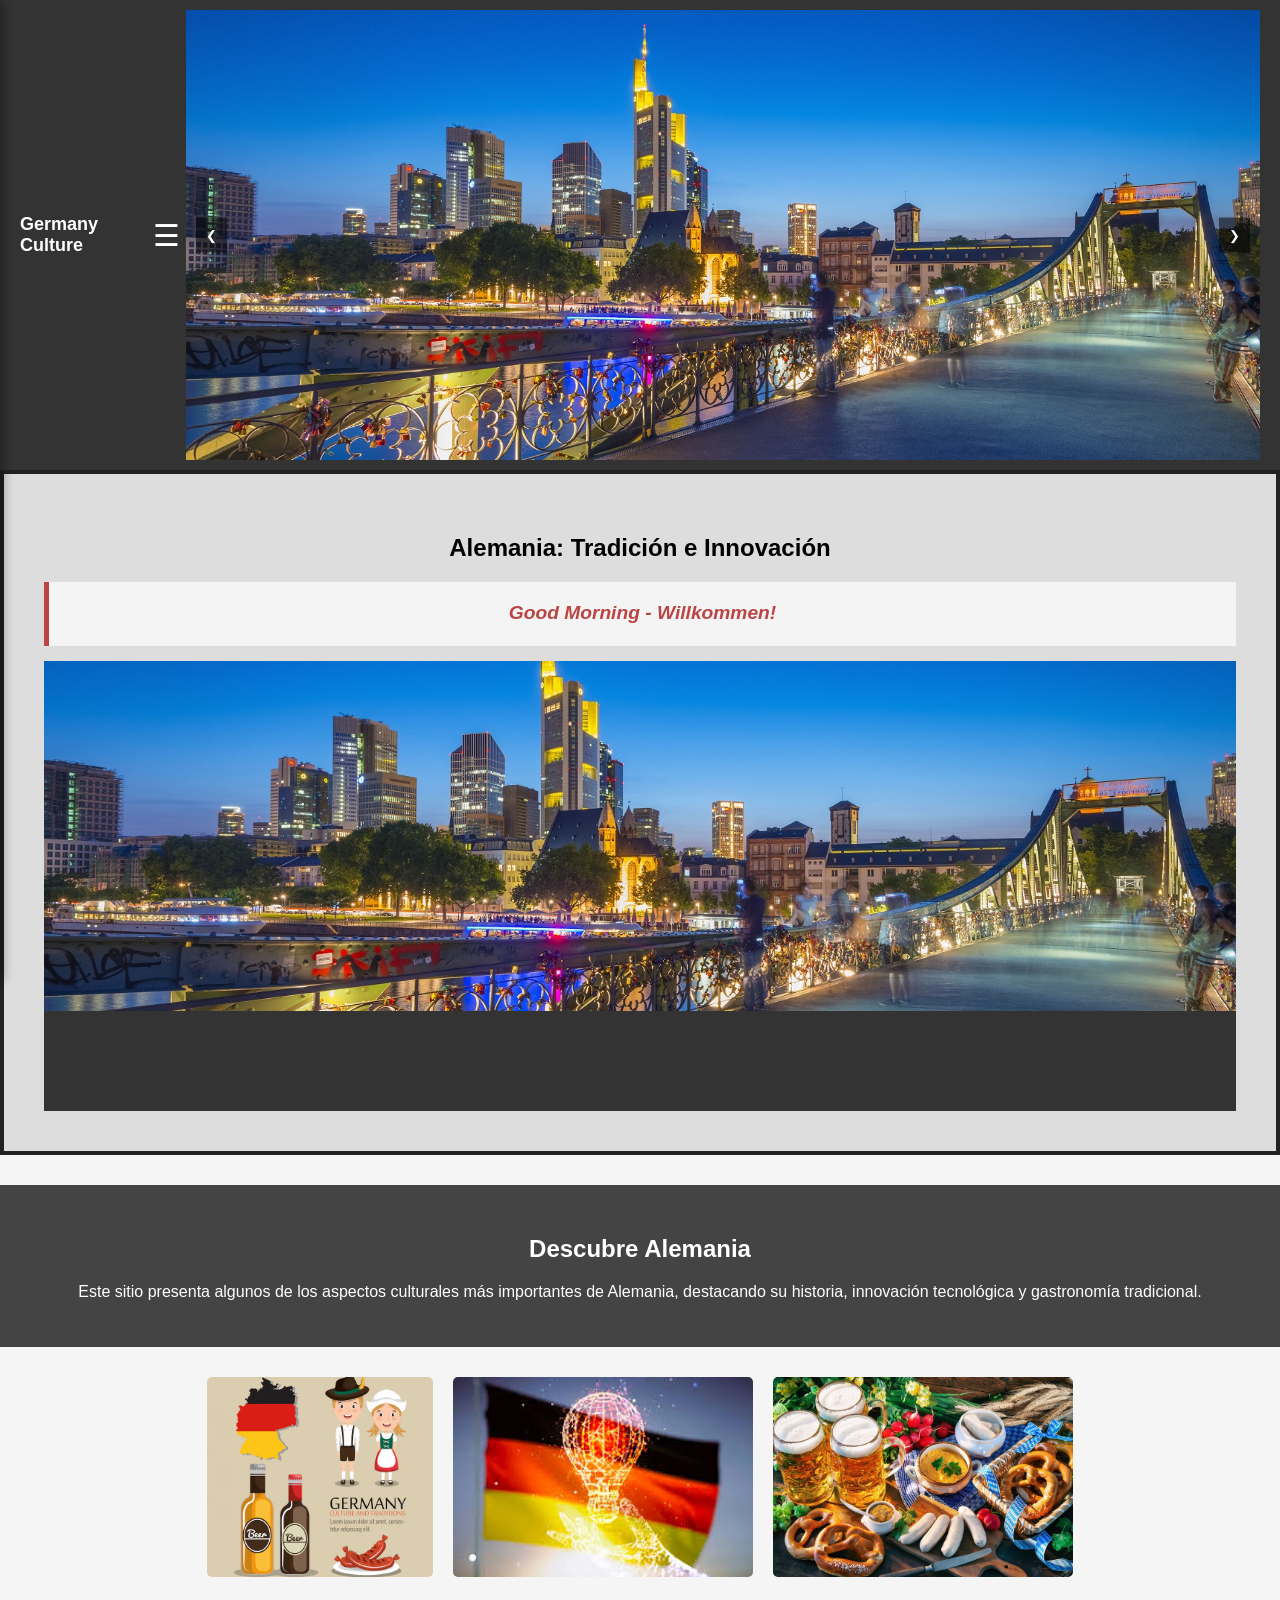
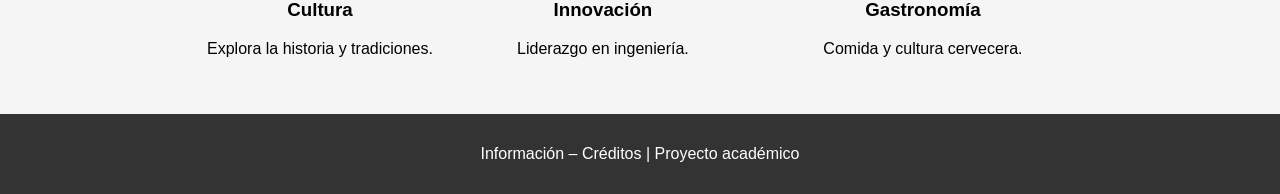
<file: index.html>
<!DOCTYPE html>
<html lang="es">
<head>
<meta charset="UTF-8">
<meta name="viewport" content="width=device-width, initial-scale=1.0">
<meta name="description" content="Sitio web sobre cultura, innovación y gastronomía de Alemania">

<title>Alemania: Tradición e Innovación</title>

<link rel="stylesheet" href="css/styles.css">
</head>

<body>

<header>

<div class="logo">Germany Culture</div>

<button class="menu-btn" onclick="toggleMenu()">☰</button>

<div class="slider">
    <button class="prev" onclick="cambiarImagen(-1)">&#10094;</button>
    <img src="imagenes/FRA2.jpg" alt="Paisaje Alemania">
    <button class="next" onclick="cambiarImagen(1)">&#10095;</button>
</div>

<nav id="sidebar">
<ul>
<li><a href="cultura.html">Cultura</a></li>
<li><a href="innovacion.html">Innovación</a></li>
<li><a href="gastronomia.html">Gastronomía</a></li>
<li><a href="#">Contacto</a></li>
</ul>
</nav>

</header>

<main>

<section class="hero">
<h1>Alemania: Tradición e Innovación</h1>
<p id="mensaje"></p>
<div class="slider">
<img src="imagenes/FRA2.jpg" alt="Paisaje región representativa de Alemania">
</div>
</section>

<section class="intro">
<h2>Descubre Alemania</h2>
<p>
Este sitio presenta algunos de los aspectos culturales más importantes de Alemania,
destacando su historia, innovación tecnológica y gastronomía tradicional.
</p>
</section>

<section class="features">

<div class="feature">
<img class="section-img" src="imagenes/Cultura 0.avif" alt="Festival tradicional en Alemania con personas celebrando" loading="lazy" width="400" height="250">
<h3>Cultura</h3>
<p>Explora la historia y tradiciones.</p>
</div>

<div class="feature">
<img class="section-img" src="imagenes/innovacion 3.jpg" alt="Avances tecnológicos en ingeniería alemana" loading="lazy" width="400" height="250">
<h3>Innovación</h3>
<p>Liderazgo en ingeniería.</p>
</div>

<div class="feature">
<img class="section-img" src="imagenes/Comida 0.jpg" alt="Platos típicos de la gastronomía alemana" loading="lazy" width="400" height="250">
<h3>Gastronomía</h3>
<p>Comida y cultura cervecera.</p>
</div>

</section>

</main>

<footer>
<p>Información – Créditos | Proyecto académico</p>
</footer>

<script src="./JS/script.js"></script>

</body>
</html>
</file>
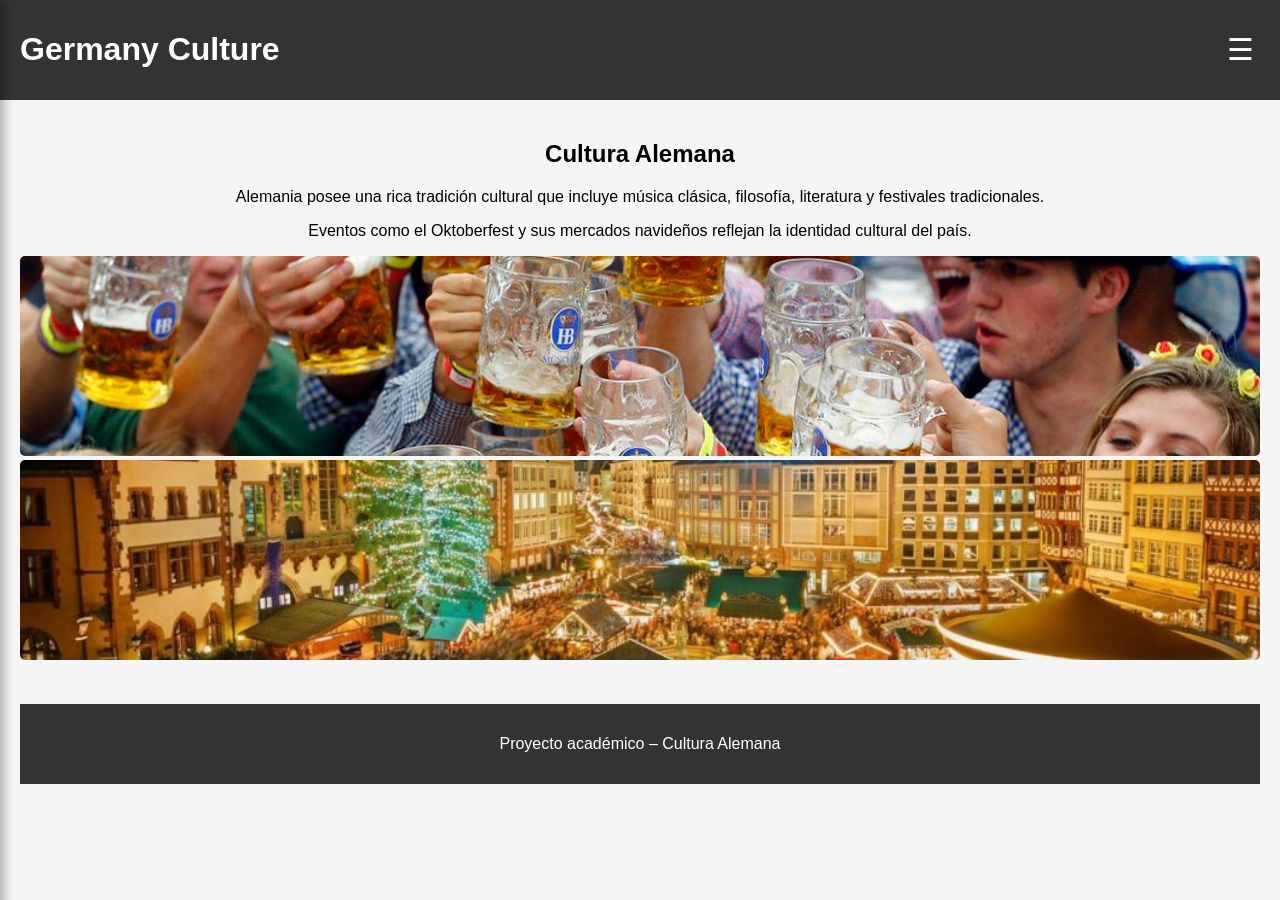
<file: cultura.html>
<!DOCTYPE html>
<html lang="es">

<head>
<meta charset="UTF-8">
<meta name="viewport" content="width=device-width, initial-scale=1.0">

<title>Cultura de Alemania</title>

<link rel="stylesheet" href="css/styles.css">

</head>

<body>

<header>

<h1>Germany Culture</h1>
<button class="menu-btn" onclick="toggleMenu()">☰</button>

<nav id="sidebar">
<ul>
<li><a href="index.html">Inicio</a></li>
<li><a href="cultura.html">Cultura</a></li>
<li><a href="innovacion.html">Innovación</a></li>
<li><a href="gastronomia.html">Gastronomía</a></li>
</ul>
</nav>

</header>

<section class="content">

<h2>Cultura Alemana</h2>

<p>
Alemania posee una rica tradición cultural que incluye música clásica,
filosofía, literatura y festivales tradicionales.
</p>

<p>
Eventos como el Oktoberfest y sus mercados navideños reflejan
la identidad cultural del país.
</p>

<img class="section-img" src="imagenes/Cultura 1.jpg" alt="Festival tradicional alemán" loading="lazy" width="400" height="250">

<img class="section-img" src="imagenes/Cultura 2.jpg" alt="Celebración cultural en Alemania" loading="lazy" width="400" height="250">

<footer>

<p>Proyecto académico – Cultura Alemana</p>

</footer>


<script src="./JS/script.js"></script>

</body>
</html>
</file>
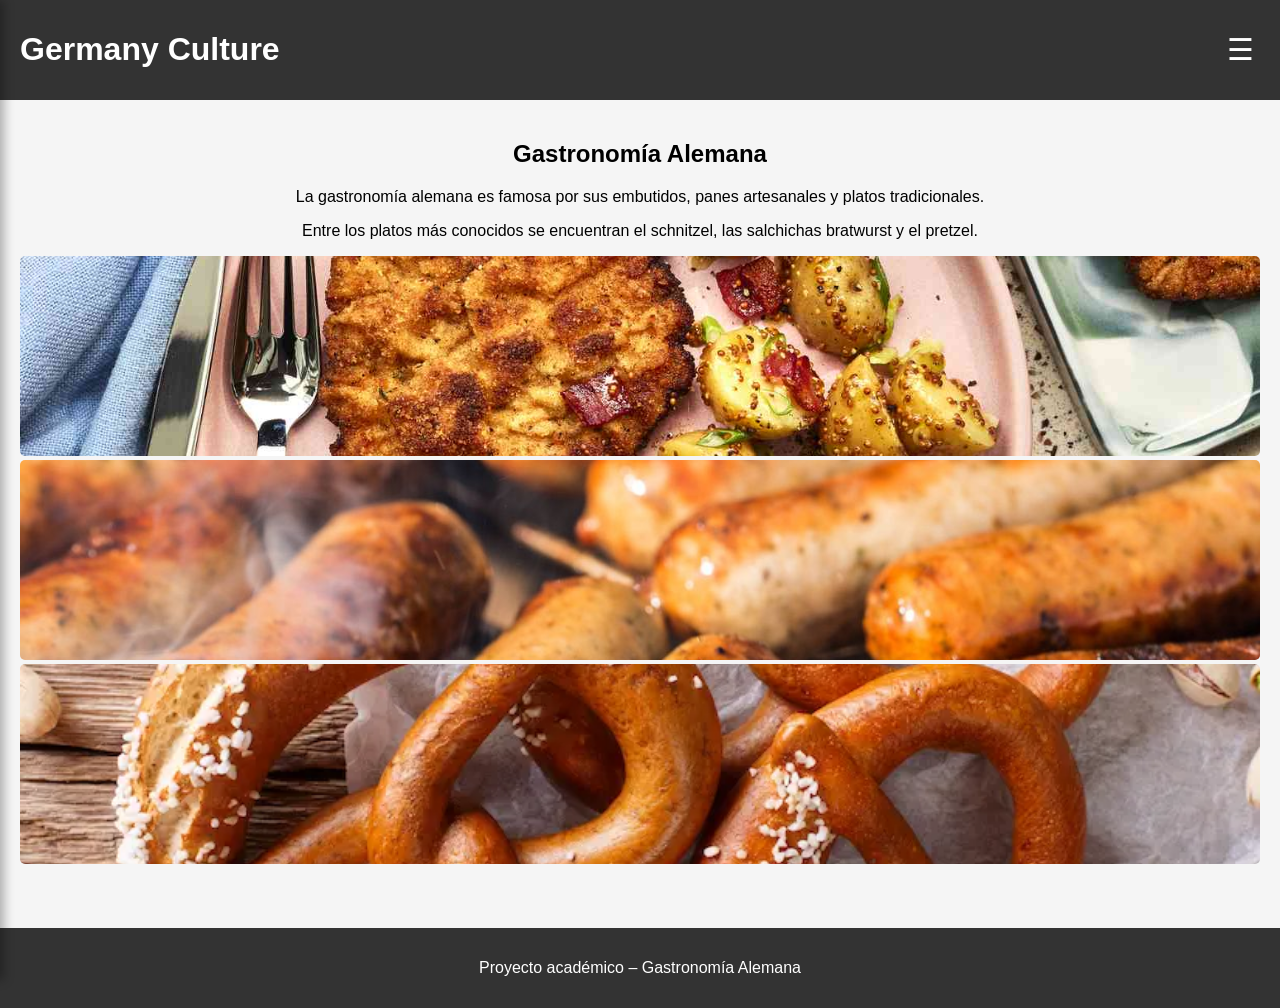
<file: gastronomia.html>
<!DOCTYPE html>
<html lang="es">

<head>
<meta charset="UTF-8">
<meta name="viewport" content="width=device-width, initial-scale=1.0">

<title>Gastronomía Alemana</title>

<link rel="stylesheet" href="css/styles.css">

</head>

<body>

<header>

<h1>Germany Culture</h1>

<button class="menu-btn" onclick="toggleMenu()">☰</button>

<nav id="sidebar">
<ul>
<li><a href="index.html">Inicio</a></li>
<li><a href="cultura.html">Cultura</a></li>
<li><a href="innovacion.html">Innovación</a></li>
<li><a href="gastronomia.html">Gastronomía</a></li>
</ul>
</nav>

</header>

<section class="content">

<h2>Gastronomía Alemana</h2>

<p>
La gastronomía alemana es famosa por sus embutidos,
panes artesanales y platos tradicionales.
</p>

<p>
Entre los platos más conocidos se encuentran
el schnitzel, las salchichas bratwurst y el pretzel.
</p>

<img class="section-img" src="imagenes/Comida 1.jpg" alt="Plato tradicional alemán con salchichas" loading="lazy" width="400" height="250">

<img class="section-img" src="imagenes/Comida 2.jpg" alt="Comida típica alemana servida en mesa" loading="lazy" width="400" height="250">

<img class="section-img" src="imagenes/Comida 3.webp" alt="Variedad de platos alemanes tradicionales" loading="lazy" width="400" height="250">

</section>

<footer>

<p>Proyecto académico – Gastronomía Alemana</p>

</footer>

<script src="./JS/script.js"></script>

</body>
</html>
</file>
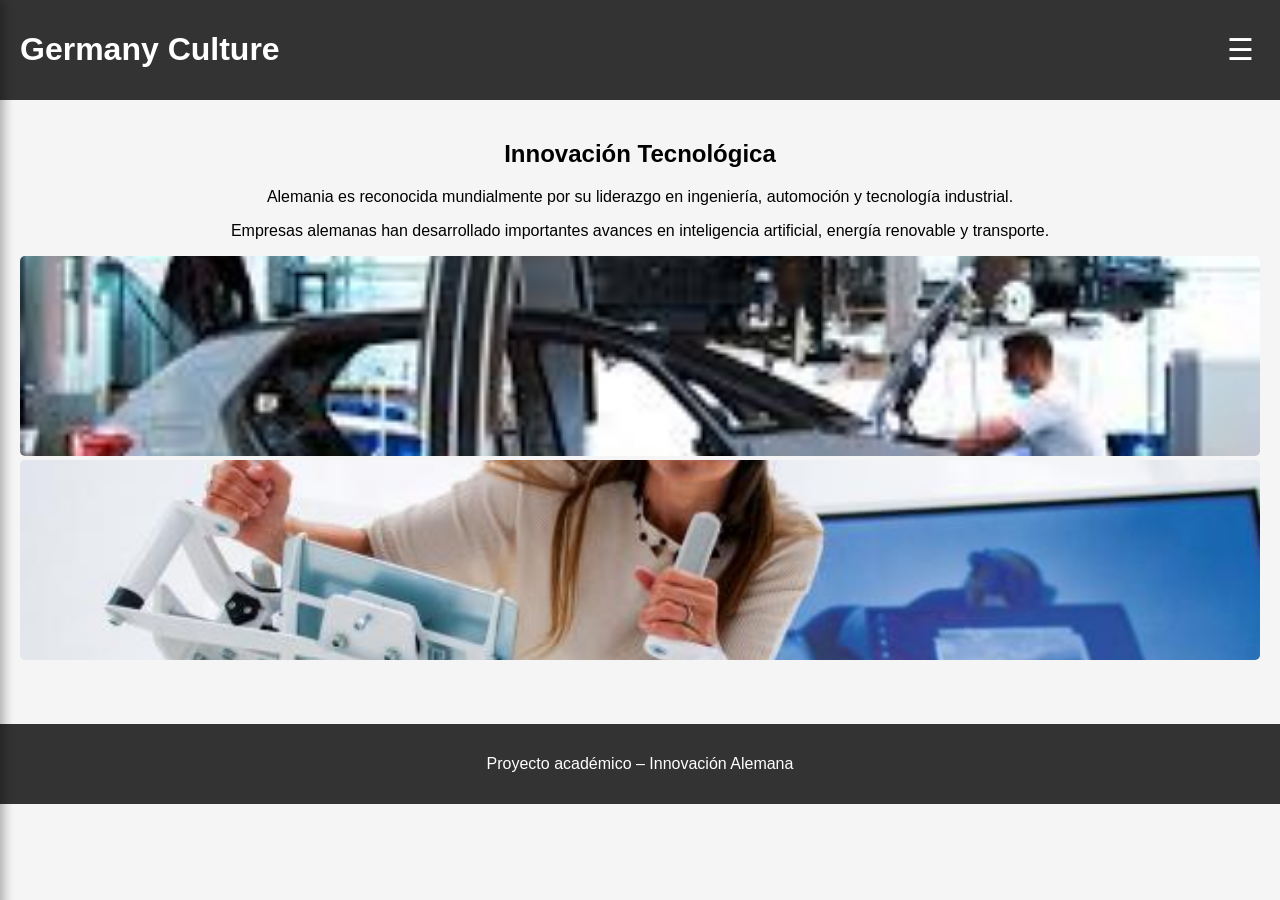
<file: innovacion.html>
<!DOCTYPE html>
<html lang="es">

<head>
<meta charset="UTF-8">
<meta name="viewport" content="width=device-width, initial-scale=1.0">

<title>Innovación en Alemania</title>

<link rel="stylesheet" href="css/styles.css">

</head>

<body>

<header>

<h1>Germany Culture</h1>

<button class="menu-btn" onclick="toggleMenu()">☰</button>

<nav id="sidebar">
<ul>
<li><a href="index.html">Inicio</a></li>
<li><a href="cultura.html">Cultura</a></li>
<li><a href="innovacion.html">Innovación</a></li>
<li><a href="gastronomia.html">Gastronomía</a></li>
</ul>
</nav>

</header>

<section class="content">

<h2>Innovación Tecnológica</h2>

<p>
Alemania es reconocida mundialmente por su liderazgo en ingeniería,
automoción y tecnología industrial.
</p>

<p>
Empresas alemanas han desarrollado importantes avances
en inteligencia artificial, energía renovable y transporte.
</p>

<img class="section-img" src="imagenes/innovacion 1.jpg" alt="Industria tecnológica alemana avanzada" loading="lazy" width="400" height="250">

<img class="section-img" src="imagenes/innovacion 2.jpg" alt="Desarrollo tecnológico en Alemania" loading="lazy" width="400" height="250">

</section>

<footer>

<p>Proyecto académico – Innovación Alemana</p>

</footer>

<script src="./JS/script.js"></script>

</body>
</html>
</file>
<file: css/styles.css>
body{
font-family: Arial, sans-serif;
margin:0;
background:#f5f5f5;
}



header{
background:#333;
color:white;
display:flex;
align-items:center;
justify-content:space-between;
padding:10px 20px;
}

.logo{
font-size:18px;
font-weight:bold;
}

/*boton menu*/
.menu-btn{
font-size:25px;
background:none;
border:none;
color:white;
cursor:pointer;
}


#sidebar {
    position: fixed;
    top: 0;
    left: -250px; 
    width: 250px;
    height: 100%;
    background-color: rgb(109, 105, 232); 
    z-index: 1000; 
    transition: 0.4s;
    padding-top: 60px;
}

#sidebar.active {
    left: 0;
}



.container{
margin-left:0;
padding:20px;
}


.hero{
background:#ddd;
border:4px solid #222;
padding:40px;
text-align:center;
margin-bottom:30px;
}

.hero img{
width:100%;
max-height:350px;
object-fit:cover;
}


.intro{
background:#444;
color:white;
padding:30px;
text-align:center;
margin-bottom:30px;
}


.features{
display:flex;
flex-wrap:wrap;
justify-content:center;
gap:20px;
}

.feature{
max-width:300px;
text-align:center;
}

.section-img{
width:100%;
height:200px;
object-fit:cover;
border-radius:5px;
}


.content{
padding:20px;
text-align:center;
}


footer{
background:#333;
color:white;
text-align:center;
padding:15px;
margin-top:40px;
}


a:focus{
outline:3px solid #ffcc00;
}


@media (max-width:768px){

header{
flex-direction:column;
text-align:center;
}

.features{
flex-direction:column;
align-items:center;
}

.section-img{
height:auto;
}

}

.slider {
    position: relative;
    width: 100%;
    height: 450px; 
    overflow: hidden;
    background-color: #333; 
}

.slider img {
    width: 100%;
    height: 100%;
    object-fit: cover; 
    transition: opacity 0.5s ease;
}


.menu-btn {
    position: relative; 
    z-index: 1100; 
    font-size: 30px;
    background: none;
    border: none;
    color: white;
    cursor: pointer;
}


.section-img {
    position: relative;
    z-index: 1; 
}


.prev, .next {
    position: absolute;
    top: 50%;
    transform: translateY(-50%);
    background: rgba(0,0,0,0.5);
    color: white;
    border: none;
    padding: 10px;
    cursor: pointer;
    z-index: 10;
}

.prev { left: 10px; }
.next { right: 10px; }

.prev:hover, .next:hover { background: #ffcc00; color: black; }


#sidebar {
    position: fixed;
    top: 0;
    left: -250px;
    width: 250px;
    height: 100%;
    background-color: #1a1a1a; 
    z-index: 1000;
    transition: 0.4s;
    padding-top: 80px;
    box-shadow: 4px 0 10px rgba(0,0,0,0.3); 
}


#sidebar ul {
    list-style: none;
    padding: 0;
}

#sidebar ul li {
    padding: 15px 25px;
    border-bottom: 1px solid #333; 
}

#sidebar ul li a {
    color: #ffffff; 
    text-decoration: none;
    font-size: 18px;
    font-family: 'Segoe UI', Tahoma, Geneva, Verdana, sans-serif;
    display: block;
    transition: 0.3s;
}


#sidebar ul li a:hover {
    color: #ffcc00; 
    padding-left: 10px; 
}
.menu-btn {
    background: none;
    border: none;
    color: #ffffff; 
    font-size: 30px;
    cursor: pointer;
    transition: transform 0.3s;
}

.menu-btn:hover {
    color: #ffcc00;
    transform: scale(1.1);
}

#mensaje {
    padding: 20px;
    background-color: #f4f4f4;
    text-align: center;
    font-style: italic;
    color: #333;
    border-left: 5px solid #b44; 
    margin: 10px 0;
}
#mensaje {
    color: #b44; 
    font-size: 1.2rem;
    margin: 15px 0;
    text-align: center;
    display: block;
    min-height: 24px; 
}
</file>
